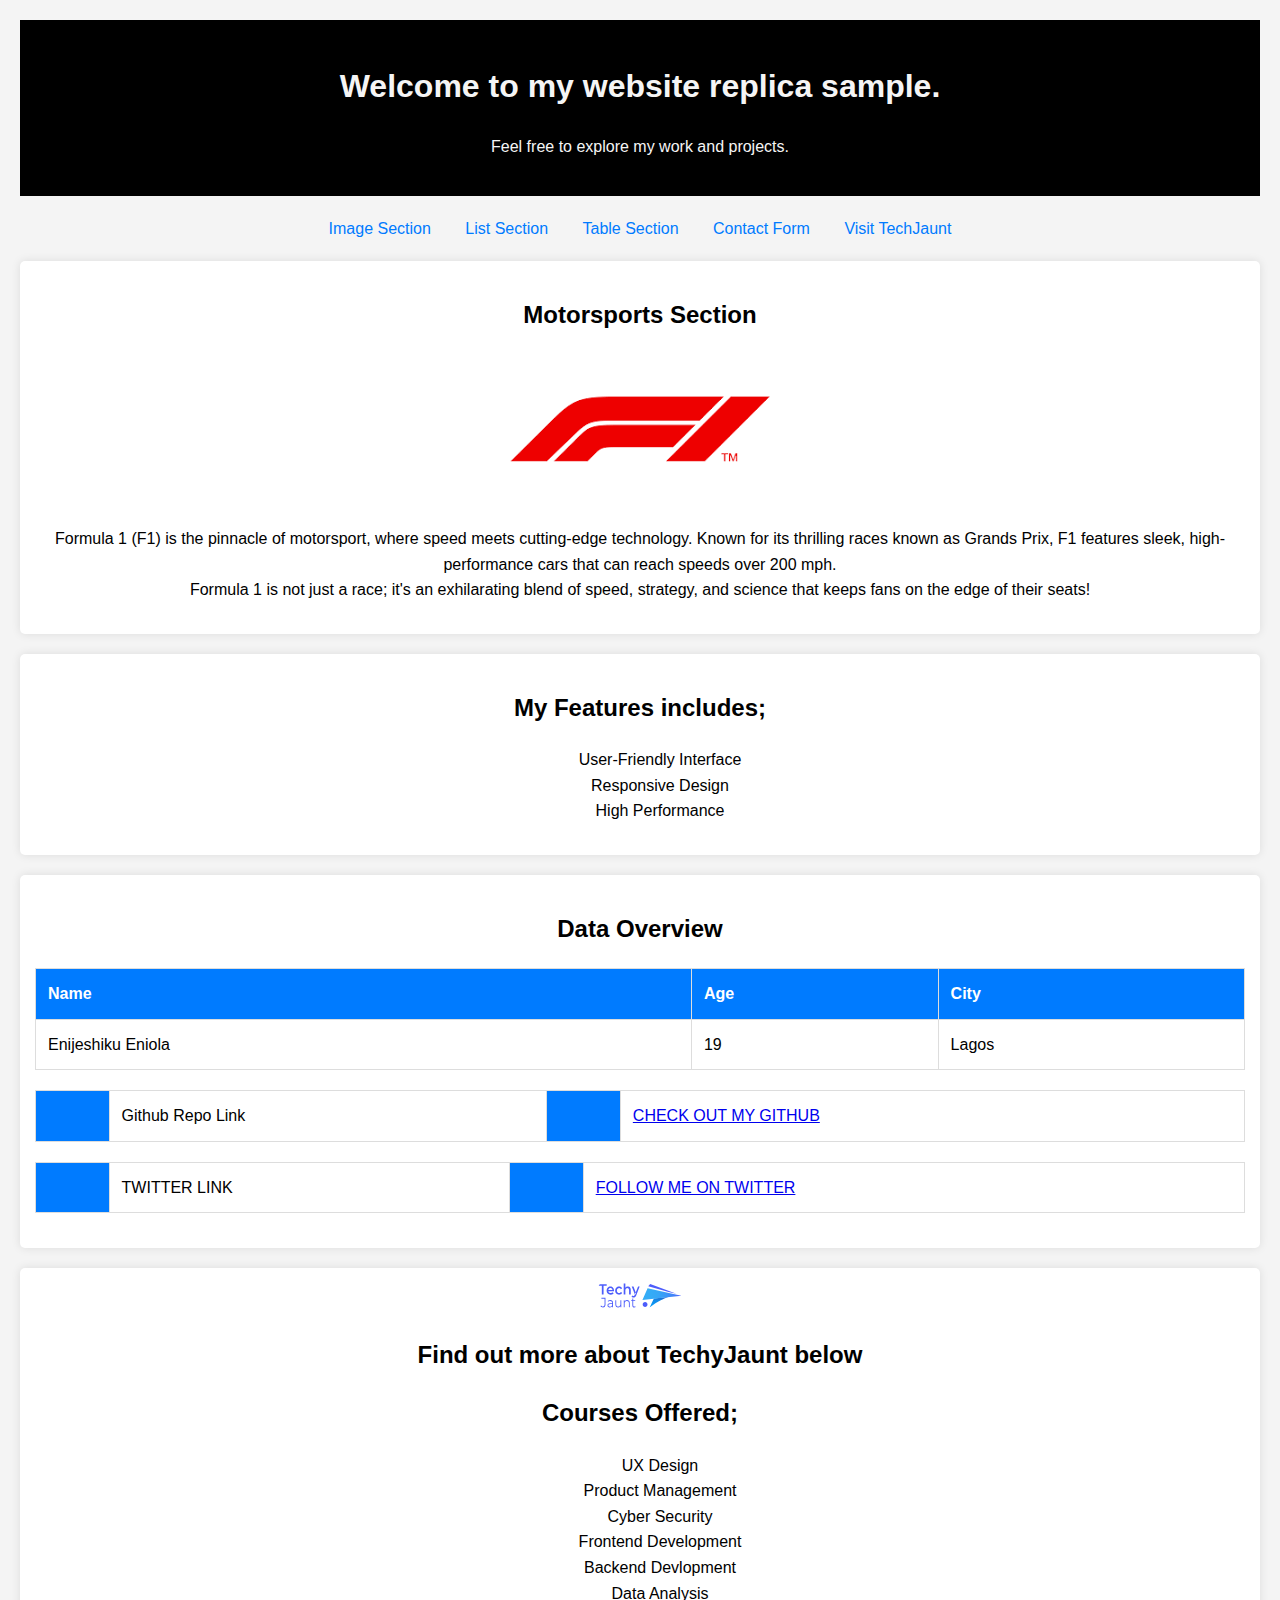
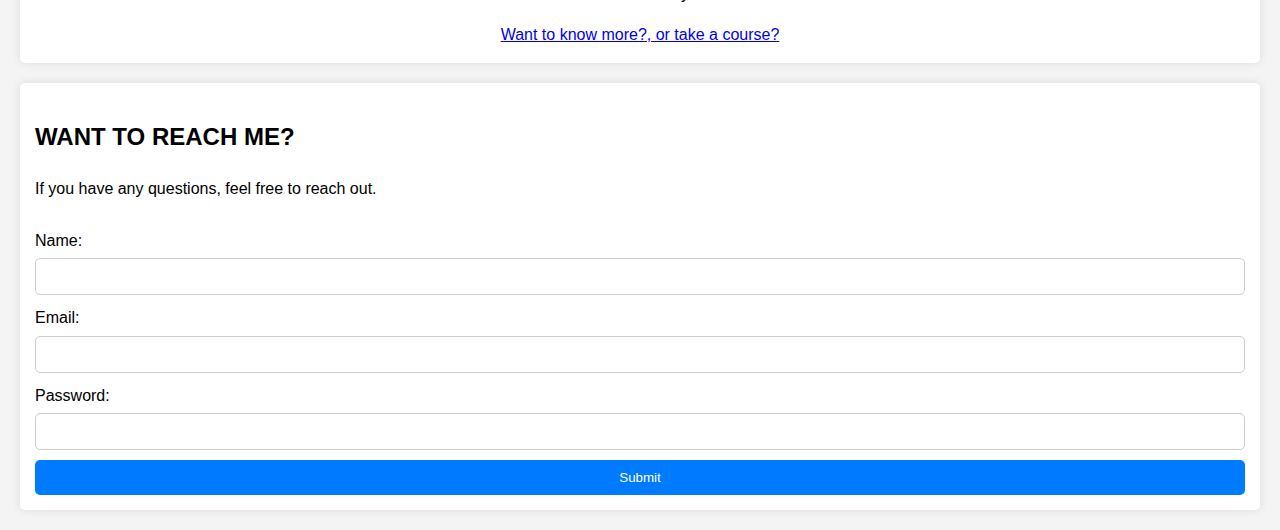
<file: index.html>
<!DOCTYPE html>
<html lang="en">
<head>
    <meta charset="UTF-8">
    <meta name="viewport" content="width=device-width, initial-scale=1.0">
    <link rel="stylesheet" href="styles.css"> 
    <title>My Assignment </title>
</head>
<body>
    <!-- A heading text at the top of the page. -->
    <header>
        <h1>Welcome to my website replica sample.</h1>
        <p>Feel free to explore my work and projects.</p>
    </header>

    <!-- Navigation links to specific sections.-->
    <nav>
        <a href="#image-section">Image Section</a>
        <a href="#list-section">List Section</a>
        <a href="#table-section">Table Section</a>
        <a href="#contact-section">Contact Form</a>
        <!--A link to the TechJaunt website that opens in a new window.-->
        <a href="https://www.techyjaunt.com" alt="TechyJaunt.com">Visit TechJaunt</a>
    </nav>

    <!-- An image and a paragraph of text.-->
    <div class="section">
    <section id="image-section">
        <h2>Motorsports Section</h2>
        <img src="./F1 logo.jpg" alt="F1 logo">
        <p>Formula 1 (F1) is the pinnacle of motorsport,
             where speed meets cutting-edge technology. 
             Known for its thrilling races known as Grands Prix, F1 features sleek,
             high-performance cars that can reach speeds over 200 mph. <br>  Formula 1 is not just a race; 
             it's an exhilarating blend of speed, strategy, 
             and science that keeps fans on the edge of their seats!</p>
    </section>
  </div> 

   <div class="section">
    <section id="list-section">
        <h2>My Features includes;</h2>
        <ul>
            <li>User-Friendly Interface</li>
            <li>Responsive Design</li>
            <li>High Performance</li>
        </ul>
    </section>
</div>

<div class="section">
    <section id="table-section">
        <h2>Data Overview</h2>
        <table>
            <tr>
                <th>Name</th>
                <th>Age</th>
                <th>City</th>
            </tr>
            <tr>
                <td>Enijeshiku Eniola</td>
                <td>19</td>
                <td>Lagos</td>
            </tr> 

            <table>
                <tr>
                <th><td>Github Repo Link</td></th>
                <th><td> <a href="https://github.com/Hnn3y" alt="Github Repo">CHECK OUT MY GITHUB</a></td></th>
             </tr>
             </table>
             <table>
                <tr>
                    <th><td>TWITTER LINK</td></th>
                    <th><td><a href="https://twitter.com/Henneiiy" alt="Follow me on twitter">FOLLOW ME ON TWITTER </a></td></th>
                </tr>
             </table>
     </table>  
 </section>
</div> 

<div class = "section">
<section id="TechyJaunt-section">
    <img src="./techy_jaunt_logo-CKoKuldI.svg" alt="techyjaunt">
    <h2>Find out more about TechyJaunt below</h2> 
   
   <h2>Courses Offered;</h2> 
   <ul>
     <li>UX Design</li>
     <li>Product Management</li>
     <li>Cyber Security</li>
     <li>Frontend Development</li>
     <li>Backend Devlopment</li>
     <li>Data Analysis</li>
</ul> 
 <a href="https://techyjaunt.com" alt="TechyJaunt link">Want to know more?, or take a course?</a>
</section>
</div>
<!--Three (3) sctions: a list, a table, and a contact form with necessary input fileds (name, email, password, etc.)  
-->
    <section id="contact-section">
        <h2>WANT TO REACH ME?</h2>
        <p>If you have any questions, feel free to reach out.</p>
        <form>
            <label for="name">Name:</label>
            <input type="text" id="name" name="name" required>
            
            <label for="email">Email:</label>
            <input type="email" id="email" name="email" required>
            
            <label for="password">Password:</label>
            <input type="password" id="password" name="password" required>
            
            <input type="submit" value="Submit">
        </form>
    </section>
</body>
</html>
</file>
<file: styles.css>
body { font-family: 'Arial', sans-serif; 
    line-height: 1.6; 
    margin: 20px; 
    background-color: #f4f4f4; 
}

header { text-align: center; 
    padding: 20px; 
    background: #000; 
    color: whitesmoke;
    }

nav { margin: 20px; 
    text-align: center; 
}

nav a { margin: 0 15px; 
    text-decoration: none; 
    color: #007BFF;
 }

nav a:hover { text-decoration: underline; 
}

section { background: white;
     padding: 15px; 
    margin: 20px 0;
     border-radius: 5px; 
    box-shadow: 0 0 10px rgba(0,0,0,0.1);
 }

img { max-width: 100%; 
    height: auto; 
    border-radius: 5px; }

table { width: 100%; 
    border-collapse: collapse; 
    margin: 20px 0; 
}

table, th, td { border: 1px solid #ddd; 
}

th, td { padding: 12px; 
    text-align: left; }

th { background-color: #007BFF; 
    color: white; }

form { display: flex; 
    flex-direction: column; }

label { margin: 10px 0 5px; }

input[type="text"], input[type="email"], input[type="password"] { padding: 10px; border: 1px solid #ccc; border-radius: 5px; }

input[type="submit"] { margin-top: 10px; padding: 10px; background: #007BFF; color: white; border: none; border-radius: 5px; cursor: pointer; }

input[type="submit"]:hover { background: #0056b3; }

.section {
    align-items: center; 
    text-align: center; 
} 

ul{ 
    list-style: none; 
}
</file>
